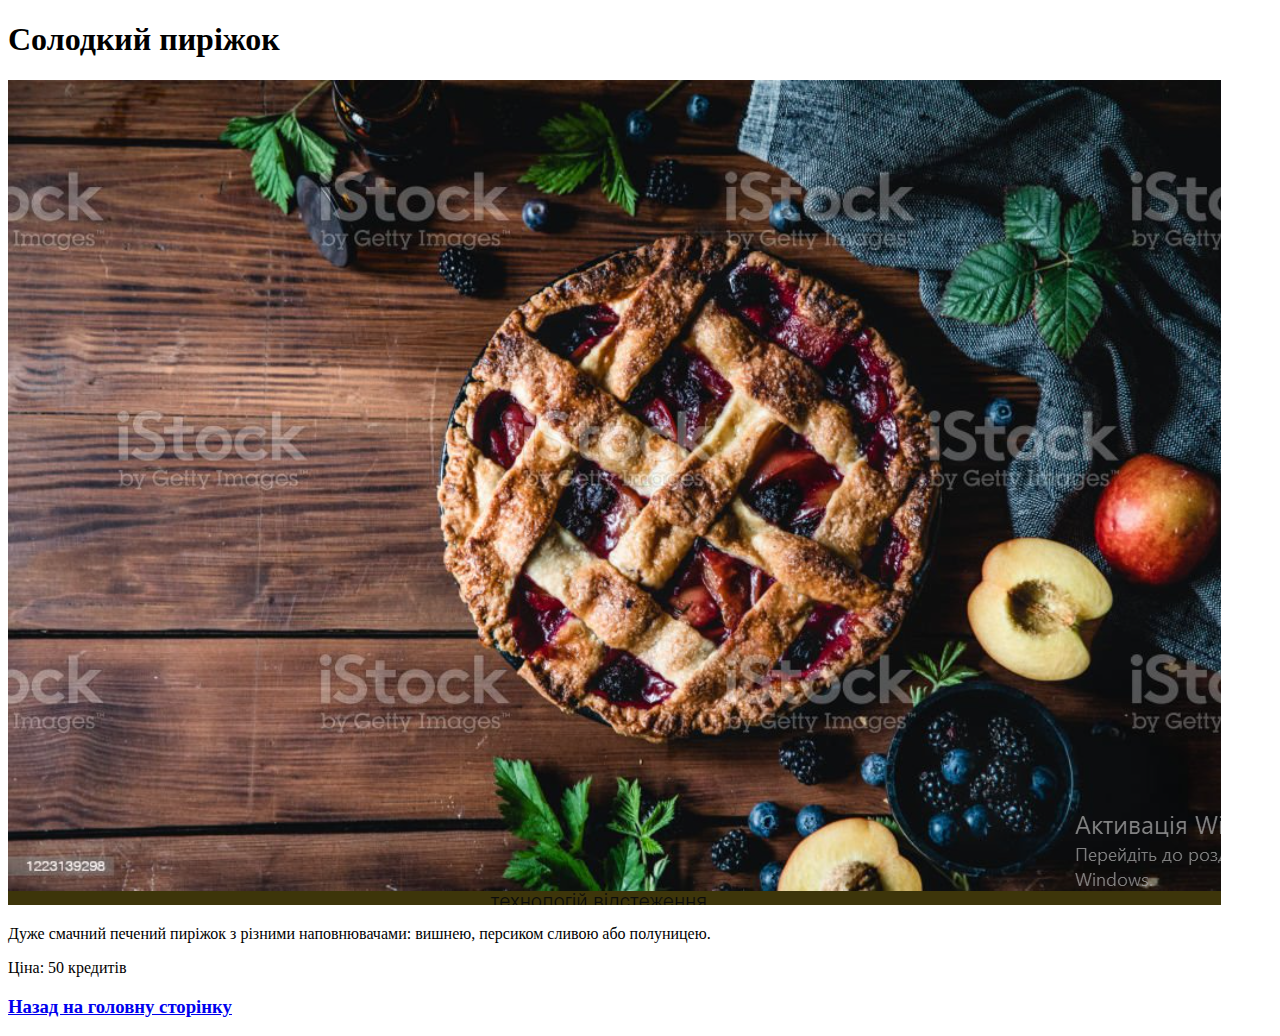
<file: about.html>
<!DOCTYPE html>
<html lang="en">
<head>
    <meta charset="UTF-8">
    <meta http-equiv="X-UA-Compatible" content="IE=edge">
    <meta name="viewport" content="width=device-width, initial-scale=1.0">
    <title>Document</title>
</head>
<body>
    <article>
        <h1>Солодкий пиріжок</h1>
        <img src="/Images/Cake.jpg" alt="пиріжок" />
        <p>
            Дуже смачний печений пиріжок з різними наповнювачами: вишнею, персиком
            сливою або полуницею.
        </p>
        <p>Ціна: 50 кредитів</p>
    </article>
<footer><a href="/index.html">
        <h3> Назад на головну сторінку</h3>
    </a></footer>

</body>
</html>
</file>
